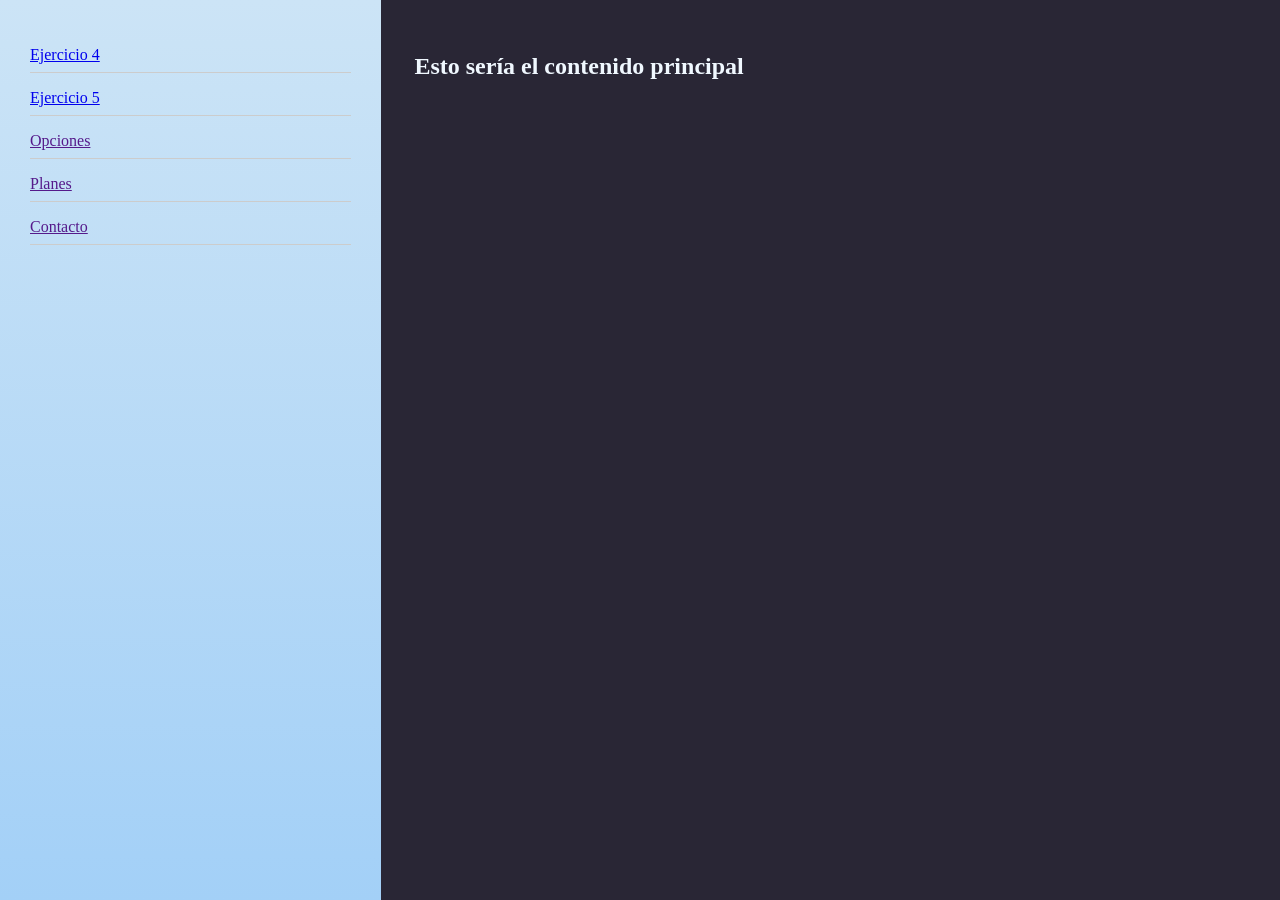
<file: index.html>
<!DOCTYPE html>
<html lang="en">
<head>
    <meta charset="UTF-8">
    <meta name="viewport" content="width=device-width, initial-scale=1.0">
    <link rel="stylesheet" href="css\estilo1.css">
    <title>Document</title>
</head>
<body>
    <div class="sidebar">
        <ul>
            <li><a href="ejercicios\ejercicio4.html">Ejercicio 4</a></li>
            <li><a href="ejercicios\ejercicio5.html">Ejercicio 5</a></li>
            <li><a href="">Opciones</a></li>
            <li><a href="">Planes</a></li>
            <li><a href="">Contacto</a></li>
        </ul>
    </div>
    <div class="content">
        <h2>Esto sería el contenido principal</h2> 
    </div>
 </body>
</html>
</file>
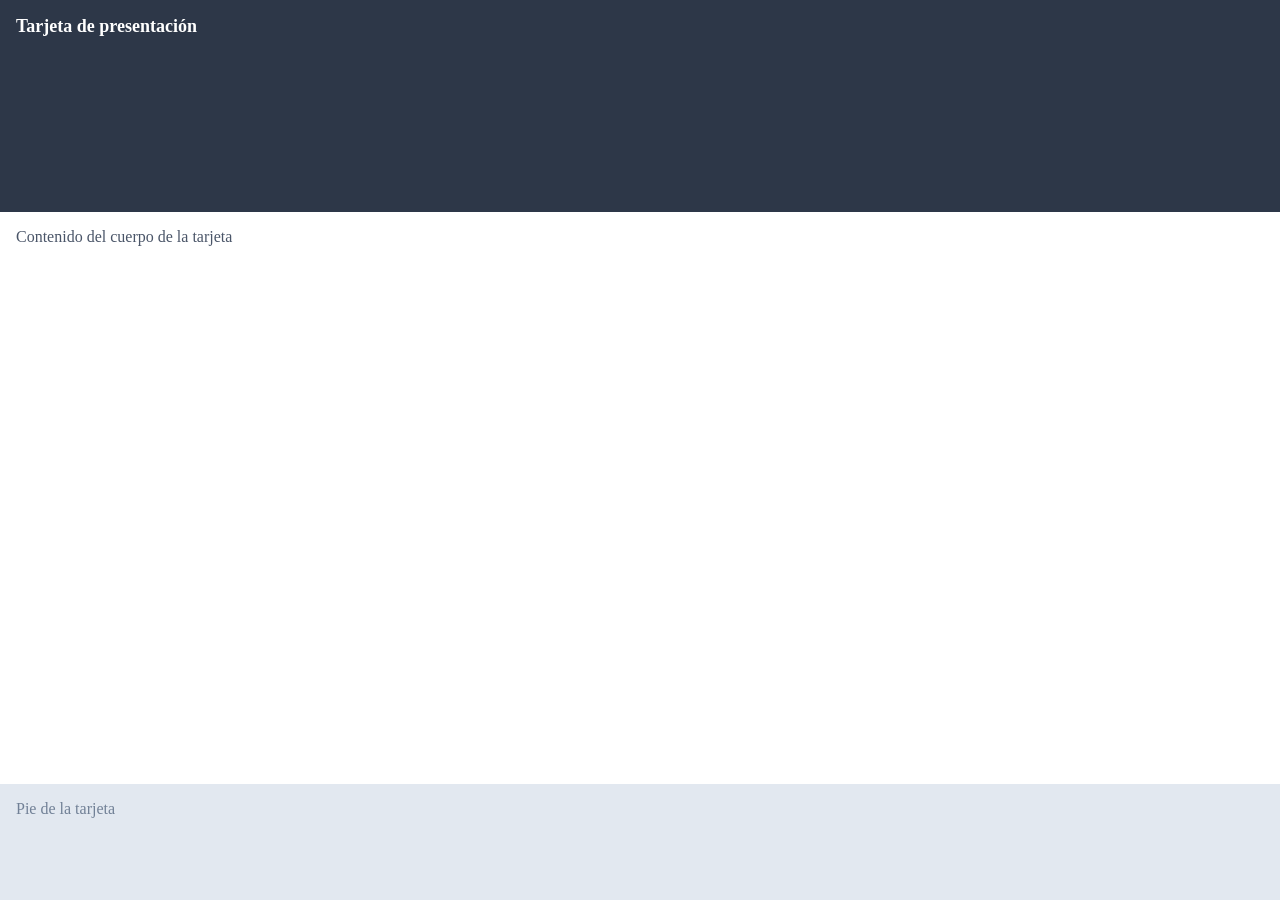
<file: ejercicios/ejercicio4.html>
<!DOCTYPE html>
<html lang="en">
<head>
    <meta charset="UTF-8">
    <meta name="viewport" content="width=device-width, initial-scale=1.0">
    <link rel="stylesheet" href="../css/estilo2.css">
    <title>Document</title>
</head>
<body>
    <div class="card">
        <div class="card-header">
            <h2>Tarjeta de presentación</h2>
        </div>
        <div class="card-body">
            <p>Contenido del cuerpo de la tarjeta</p>
        </div>
        <div class="card-footer">
            <p>Pie de la tarjeta</p>
        </div>
    </div>
</body>
</html>
</file>
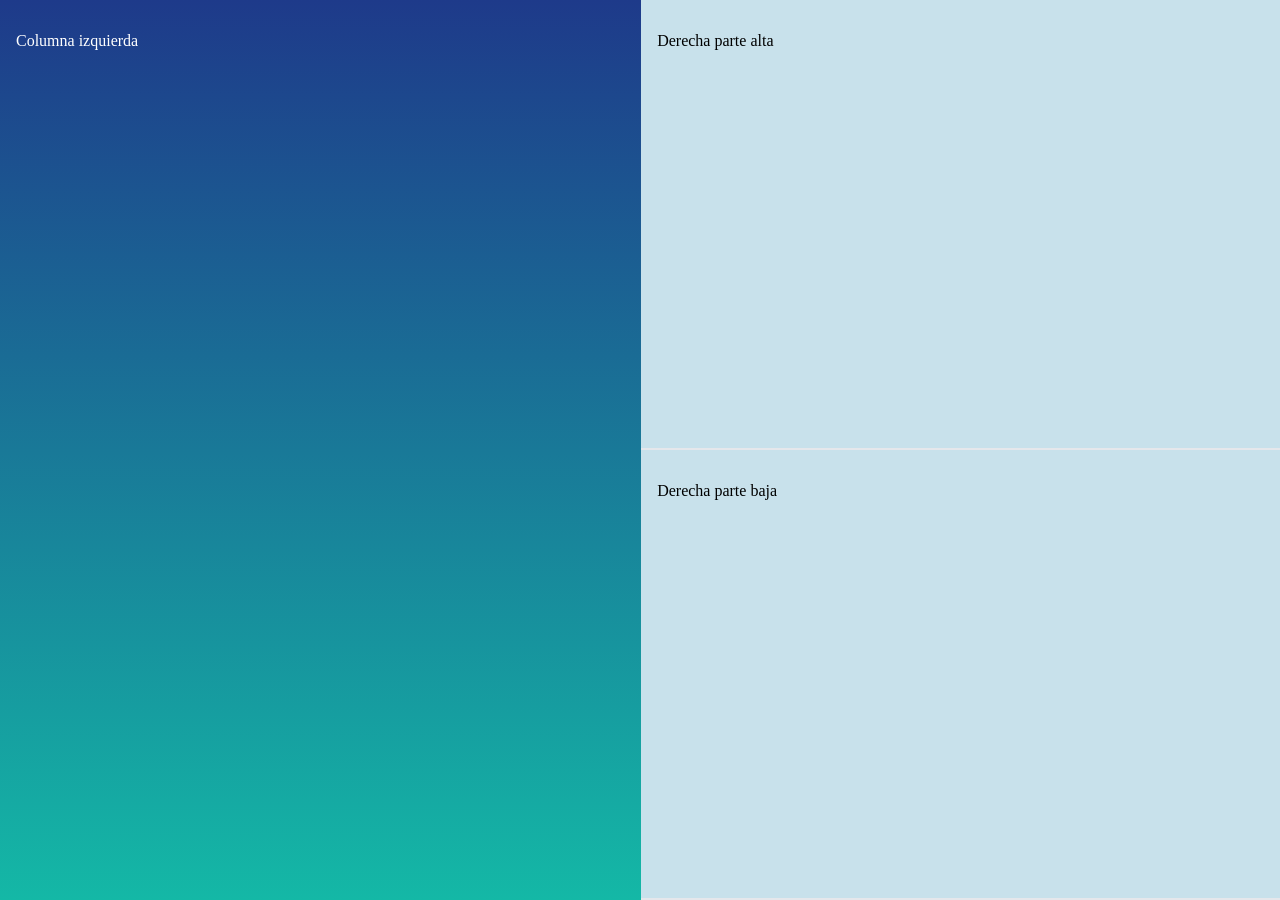
<file: ejercicios/ejercicio5.html>
<!DOCTYPE html>
<html lang="en">
<head>
    <meta charset="UTF-8">
    <meta name="viewport" content="width=device-width, initial-scale=1.0">
    <link rel="stylesheet" href="../css/estilo3.css">
    <title>Document</title>
<body>
    <div class="left-column">
        <p>Columna izquierda</p>
    </div>
    <div class="right-column">
        <div class="top">
            <p>Derecha parte alta</p>
        </div>
        <div class="bottom">
            <p>Derecha parte baja</p>
        </div>
    </div>
</body>
</html>
</file>
<file: css/estilo2.css>
body {
    display: flex;
    justify-content: center;
    align-items: center;
    min-height: 100vh;
    background-color: #f3f4f6;
    margin: 0;
}
.card {
    width: 100%;
    height: 100vh;
    background-color: white;
    flex-direction: column;
    flex-wrap: wrap;
    overflow: hidden;
}
.card-header {
    background-color: #2d3748;
    padding: 16px;
    height: 20%;
}
.card-header h2 {
    color: white;
    font-size: 18px;
    margin: 0;
}
.card-body {
    height: 60%;
    padding: 16px;
}
.card-body p {
    color: #4a5568;
    margin: 0;
}
.card-footer {
    
    height: 20%;
    background-color: #e2e8f0;
    padding: 16px;
}
.card-footer p {
    color: #718096;
    margin: 0;
}
</file>
<file: css/estilo3.css>
body {
    background-color: #e5e7eb; /* Tailwind's gray-200 */
    margin: 0;
    height: 100vh;
    display: flex;
}
.left-column {
    flex: 1 1 auto;
    background: linear-gradient(to bottom, #1e3a8a, #14b8a6); /* Tailwind's blue-900 to teal-500 */
    color: white;
    padding: 16px; /* Tailwind's p-4 */
}
.right-column {
    flex: 1 1 auto;
    display: flex;
    flex-direction: column;
}
.right-column .top,
.right-column .bottom {
    flex: 1;
    background-color: rgb(200, 225, 235);
    padding: 16px; /* Tailwind's p-4 */
    margin-bottom: 0.1rem;
}
</file>
